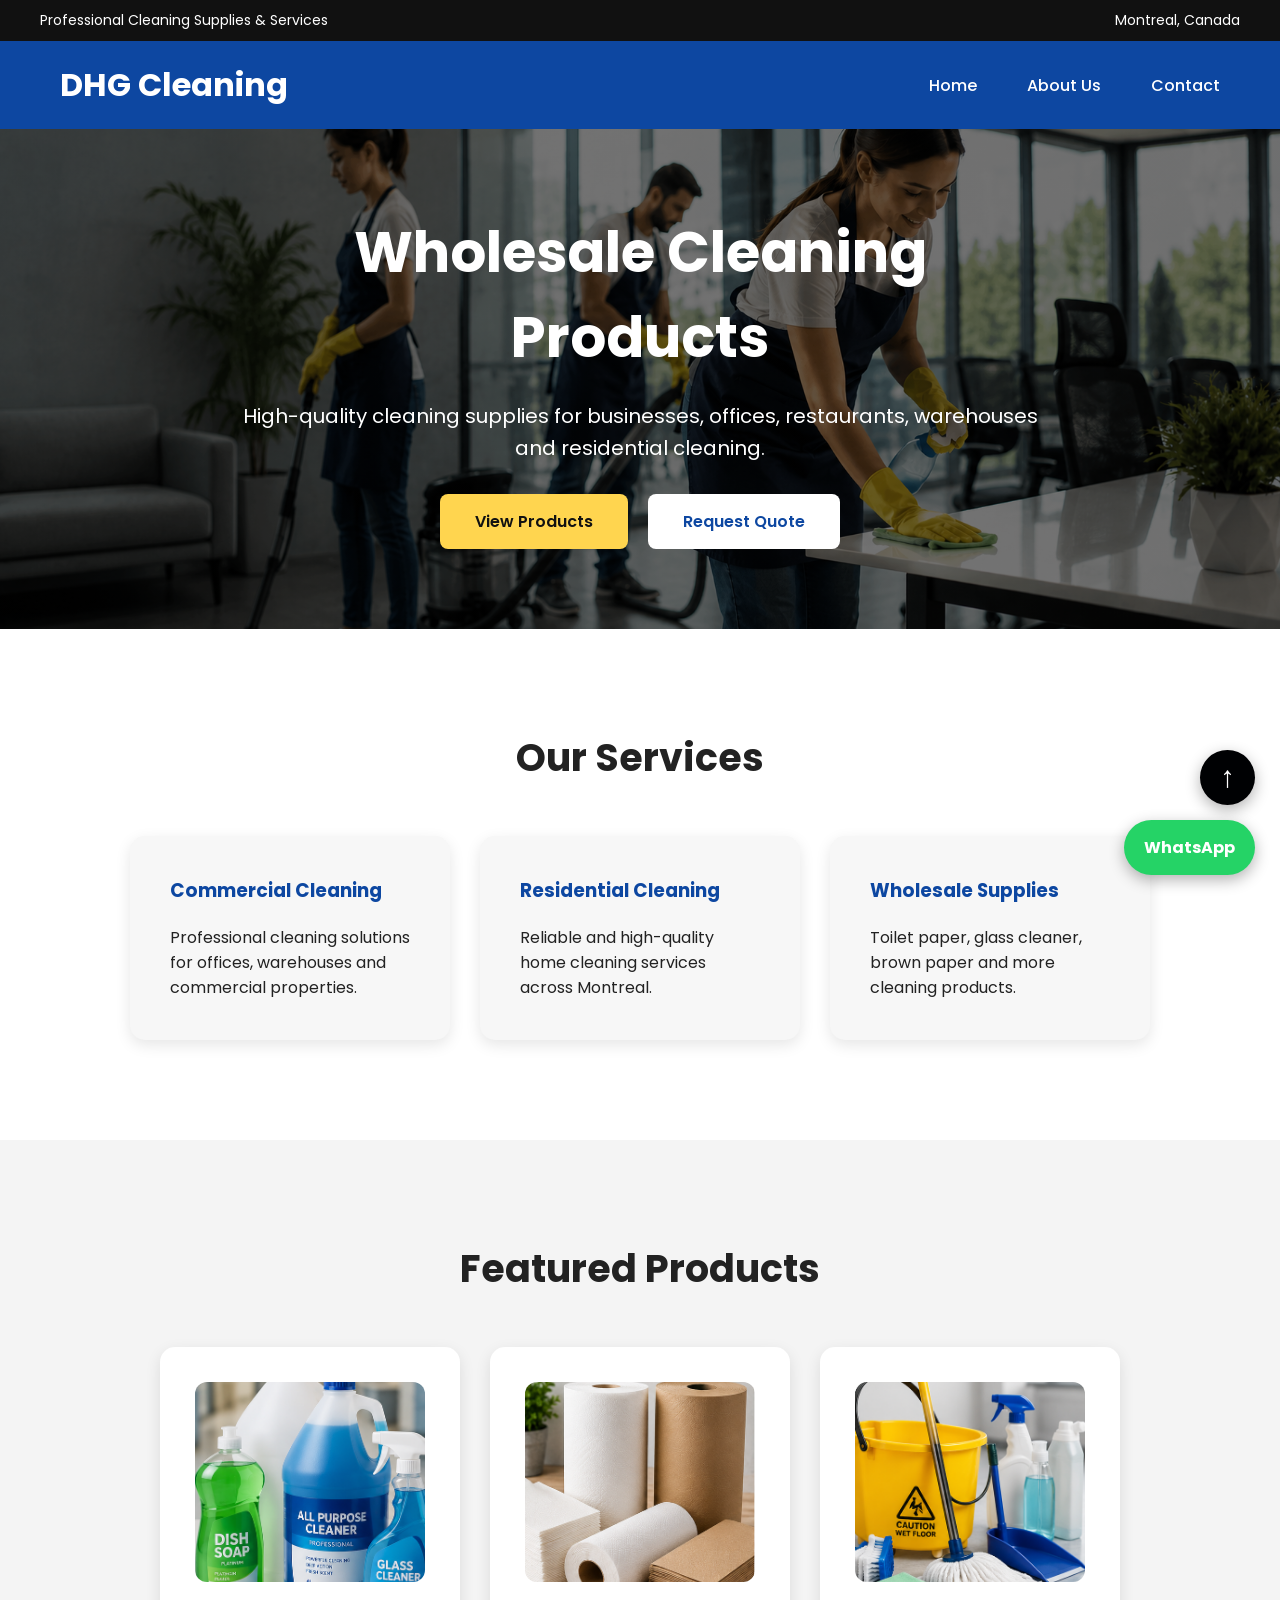
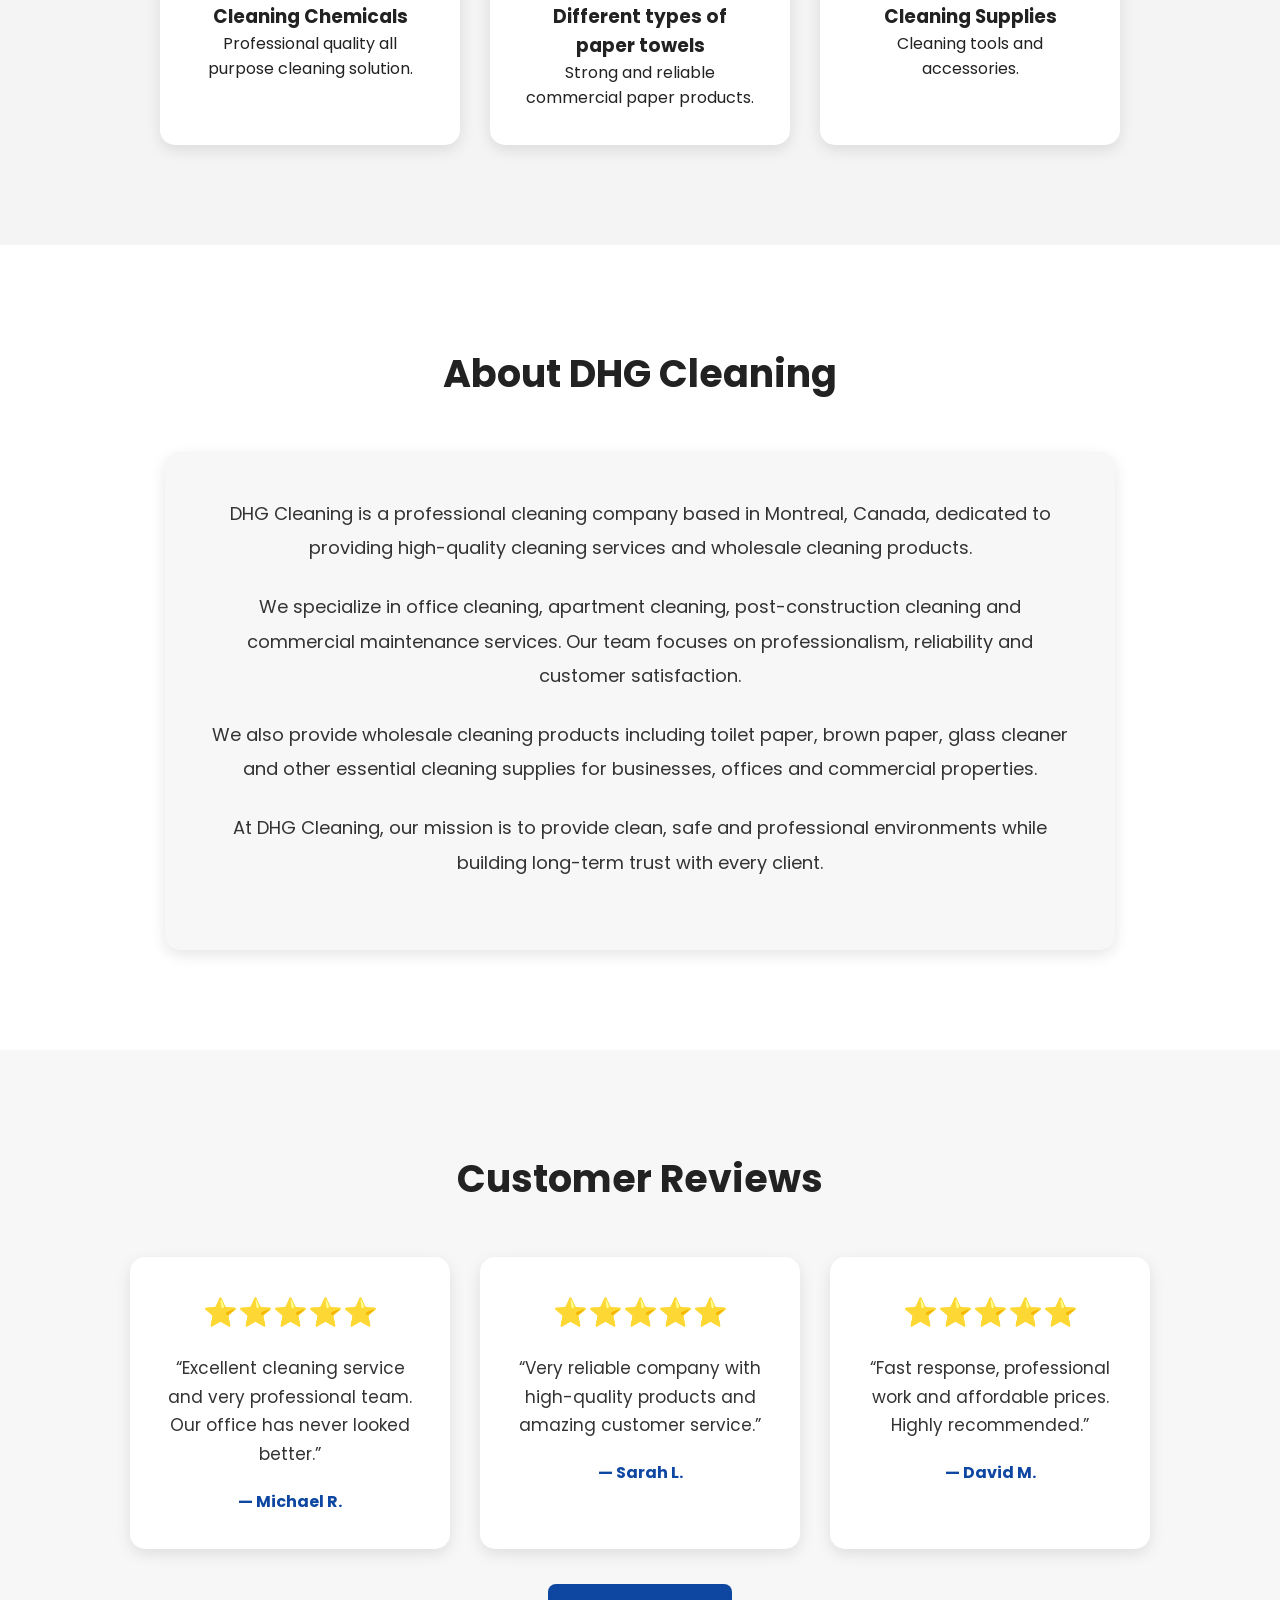
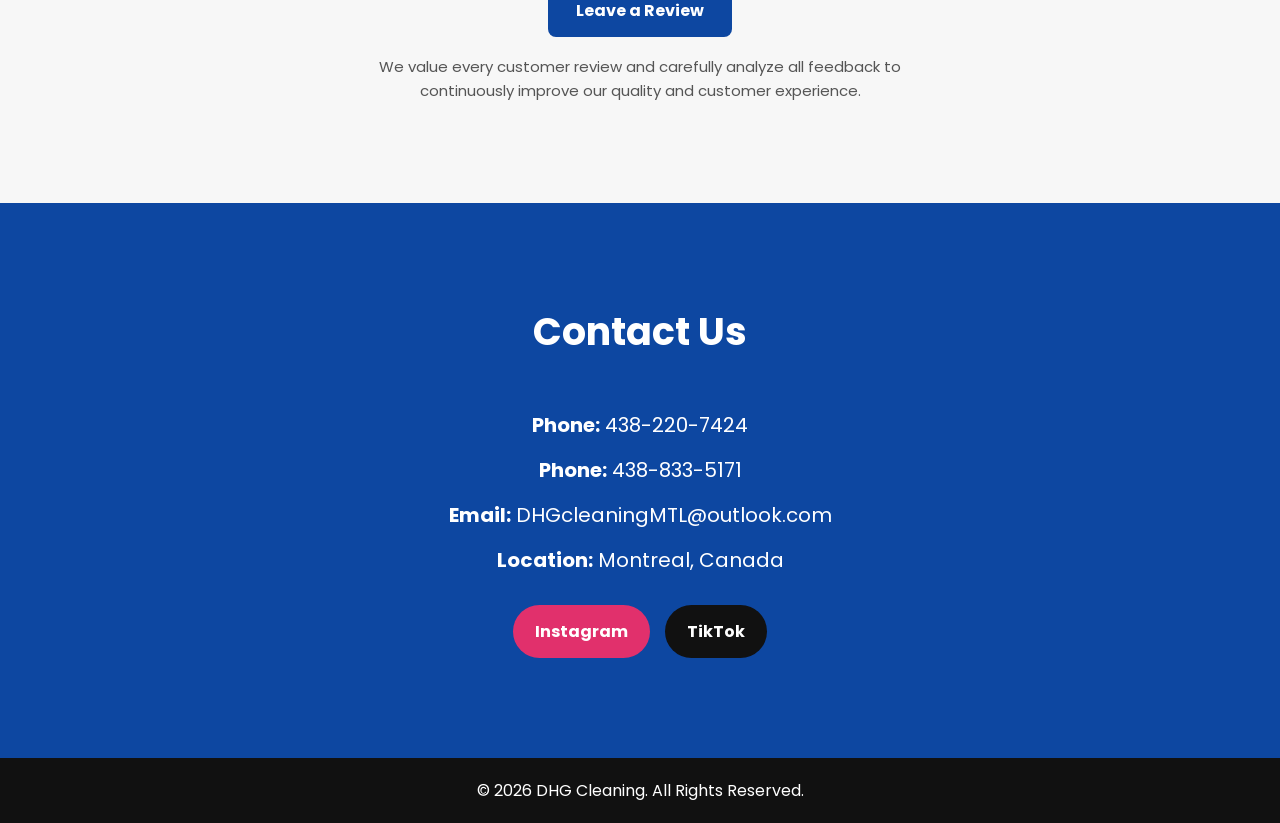
<file: index.html>
<!DOCTYPE html>
<html lang="en">
<head>
  <meta charset="UTF-8">
  <meta name="viewport" content="width=device-width, initial-scale=1.0">

  <title>DHG Cleaning</title>

  <link rel="stylesheet" href="style.css">

  <link rel="preconnect" href="https://fonts.googleapis.com">
  <link href="https://fonts.googleapis.com/css2?family=Poppins:wght@300;400;500;600;700&display=swap" rel="stylesheet">
</head>

<body id="top">

  <!-- TOP BAR -->
  <div class="top-bar">
    <span>Professional Cleaning Supplies & Services</span>
    <span>Montreal, Canada</span>
  </div>

  <!-- HEADER -->
  <header class="header">

    <div class="logo">
      <h1>DHG Cleaning</h1>
    </div>

  <nav class="navbar">
  <a href="#">Home</a>

  <a href="#about">About Us</a>
  <a href="#contact">Contact</a>
</nav>

  </header>

  <!-- HERO SECTION -->
  <section class="hero">

    <div class="hero-content">

      <h2>
        Wholesale Cleaning Products
      </h2>

      <p>
        High-quality cleaning supplies for businesses,
        offices, restaurants, warehouses and residential cleaning.
      </p>

     <div class="hero-buttons">
    <a href="#products" class="btn-primary">View Products</a>

    <a href="mailto:DHGcleaningMTL@outlook.com?subject=Request%20a%20Quote%20-%20DHG%20Cleaning&body=Hello%20DHG%20Cleaning,%0A%0AI%20would%20like%20to%20request%20a%20quote%20for:%0A%0AName:%0APhone:%0ACompany:%0AProducts/Services:%0A%0AThank%20you."
    target="_blank"
    class="btn-secondary">
        Request Quote
    </a>
</div>

</div>

  </section>

  <!-- SERVICES -->
  <section class="services">

    <h2 class="section-title">Our Services</h2>

    <div class="service-container">

      <div class="service-card">
        <h3>Commercial Cleaning</h3>
        <p>
          Professional cleaning solutions for offices,
          warehouses and commercial properties.
        </p>
      </div>

      <div class="service-card">
        <h3>Residential Cleaning</h3>
        <p>
          Reliable and high-quality home cleaning
          services across Montreal.
        </p>
      </div>

      <div class="service-card">
        <h3>Wholesale Supplies</h3>
        <p>
          Toilet paper, glass cleaner,
          brown paper and more cleaning products.
        </p>
      </div>

    </div>

  </section>

  <!-- PRODUCTS -->

<section class="products">

  <h2 class="section-title">Featured Products</h2>

  <div class="product-container">

    <div class="product-card">
      <div class="product-image">
        <img src="images/cleaning-chemicals.jpg.png" alt="Cleaning Chemicals">
      </div>
      <h3>Cleaning Chemicals</h3>
      <p>Professional quality all purpose cleaning solution.</p>
    </div>

    <div class="product-card">
      <div class="product-image">
        <img src="images/paper-towels.jpg.png" alt="Paper Towels">
      </div>
      <h3>Different types of paper towels</h3>
      <p>Strong and reliable commercial paper products.</p>
    </div>

    <div class="product-card">

  <div class="product-image">
    <img src="images/cleaning-supplies.jpg.png" alt="Cleaning Supplies">
  </div>

  <h3>Cleaning Supplies</h3>

  <p>Cleaning tools and accessories.</p>

</div>

</div>

</section>

  <!-- ABOUT US -->

<section class="about" id="about">

  <h2 class="section-title">
    About DHG Cleaning
  </h2>

  <div class="about-box">

    <p>
      DHG Cleaning is a professional cleaning company based in Montreal, Canada,
      dedicated to providing high-quality cleaning services and wholesale cleaning products.
    </p>

    <p>
      We specialize in office cleaning, apartment cleaning,
      post-construction cleaning and commercial maintenance services.
      Our team focuses on professionalism, reliability and customer satisfaction.
    </p>

    <p>
      We also provide wholesale cleaning products including toilet paper,
      brown paper, glass cleaner and other essential cleaning supplies
      for businesses, offices and commercial properties.
    </p>

    <p>
      At DHG Cleaning, our mission is to provide clean, safe and professional
      environments while building long-term trust with every client.
    </p>

  </div>

</section>

<!-- REVIEWS -->

<section class="reviews" id="reviews">

  <h2 class="section-title">
    Customer Reviews
  </h2>

  <div class="reviews-container">

    <div class="review-card">
      <h3>⭐⭐⭐⭐⭐</h3>

      <p>
        “Excellent cleaning service and very professional team.
        Our office has never looked better.”
      </p>

      <strong>
        — Michael R.
      </strong>
    </div>

    <div class="review-card">
      <h3>⭐⭐⭐⭐⭐</h3>

      <p>
        “Very reliable company with high-quality products and amazing customer service.”
      </p>

      <strong>
        — Sarah L.
      </strong>
    </div>

    <div class="review-card">
      <h3>⭐⭐⭐⭐⭐</h3>

      <p>
        “Fast response, professional work and affordable prices.
        Highly recommended.”
      </p>

      <strong>
        — David M.
      </strong>
    </div>

  </div>

 <a href="mailto:DHGcleaningMTL@outlook.com?subject=Customer%20Review%20-%20DHG%20Cleaning&body=Hello%20DHG%20Cleaning,%0A%0AI%20would%20like%20to%20leave%20a%20review:%0A%0AName:%0ARating:%0AReview:%0A%0AThank%20you."
target="_blank"
class="review-btn">
    Leave a Review
</a>

<p class="review-message">
    We value every customer review and carefully analyze all feedback to continuously improve our quality and customer experience.
</p>

</section>

  <!-- CONTACT -->
  <section class="contact" id="contact">

    <h2 class="section-title">Contact Us</h2>

    <div class="contact-box">

      <p><strong>Phone:</strong> 438-220-7424</p>

      <p><strong>Phone:</strong> 438-833-5171</p>

      <p><strong>Email:</strong> DHGcleaningMTL@outlook.com</p>

      <p><strong>Location:</strong> Montreal, Canada</p>

      <div class="social-buttons">

  <a href="https://www.instagram.com/"
  class="instagram-btn"
  target="_blank">
    Instagram
  </a>

  <a href="https://www.tiktok.com/"
  class="tiktok-btn"
  target="_blank">
    TikTok
  </a>

</div>

    </div>

  </section>

  <!-- FOOTER -->
  <footer class="footer">

    <p>
      © 2026 DHG Cleaning. All Rights Reserved.
    </p>

  </footer>

 <!-- <script src="script.js"></script> -->

 <a href="#top" class="back-to-top">
  ↑
</a>

<a href="https://wa.me/14382207424" class="whatsapp-float" target="_blank">
  WhatsApp
</a>

</body>
</html>
</file>
<file: style.css>
*{
  margin:0;
  padding:0;
  box-sizing:border-box;
}

body{
  font-family:'Poppins', sans-serif;
  background:#f4f4f4;
  color:#222;
}

/* TOP BAR */

.top-bar{
  background:#111;
  color:white;
  display:flex;
  justify-content:space-between;
  padding:10px 40px;
  font-size:14px;
}

/* HEADER */

.header{
  background:#0d47a1;
  display:flex;
  justify-content:space-between;
  align-items:center;
  padding:20px 60px;
  position:sticky;
top:0;
z-index:9999;
}

.logo h1{
  color:white;
  font-size:32px;
}
.navbar{
  display:flex;
  align-items:center;
  gap:25px;
}

.navbar a{
  color:white;
  text-decoration:none;
  margin-left:25px;
  font-weight:500;
  transition:0.3s;
}

.navbar a:hover{
  color:#ffd54f;
}

/* HERO */

.hero{
  height:500px;
  background:linear-gradient(
    rgba(0,0,0,0.55),
    rgba(0,0,0,0.55)
  ),
  url('images/background.jpg.png');
  background-size:cover;
  background-position:center;
  display:flex;
  justify-content:center;
  align-items:center;
  text-align:center;
  padding:20px;
}

.hero-content{
  max-width:800px;
}

.hero h2{
  color:white;
  font-size:56px;
  margin-bottom:20px;
}

.hero p{
  color:white;
  font-size:20px;
  margin-bottom:30px;
  line-height:1.6;
}

.hero-buttons{
  display:flex;
  justify-content:center;
  gap:20px;
}

.btn-primary,
.btn-secondary{
  padding:15px 35px;
  border-radius:8px;
  text-decoration:none;
  font-weight:600;
  transition:0.3s;
}

.btn-primary{
  background:#ffd54f;
  color:#111;
}

.btn-primary:hover{
  background:#ffca28;
}

.btn-secondary{
  background:white;
  color:#0d47a1;
}

.btn-secondary:hover{
  background:#e3e3e3;
}

/* SECTIONS */

.section-title{
  text-align:center;
  font-size:38px;
  margin-bottom:50px;
}

/* SERVICES */

.services{
  padding:100px 60px;
  background:white;
}

.service-container{
  display:flex;
  gap:30px;
  justify-content:center;
  flex-wrap:wrap;
}

.service-card{
  background:#f7f7f7;
  padding:40px;
  border-radius:15px;
  width:320px;
  box-shadow:0 5px 15px rgba(0,0,0,0.1);
  transition:0.3s;
}

.service-card:hover{
  transform:translateY(-10px);
}

.service-card h3{
  margin-bottom:20px;
  color:#0d47a1;
}

/* PRODUCTS */

.products{
  padding:100px 60px;
}

.product-container{
  display:flex;
  gap:30px;
  justify-content:center;
  flex-wrap:wrap;
}

.product-card{
  background:white;
  width:300px;
  padding:35px;
  border-radius:15px;
  text-align:center;
  box-shadow:0 5px 15px rgba(0,0,0,0.1);
}

/* CONTACT */

.contact{
  background:#0d47a1;
  color:white;
  padding:100px 20px;
  text-align:center;
}

.contact-box p{
  margin:15px 0;
  font-size:20px;
}

/* FOOTER */

.footer{
  background:#111;
  color:white;
  text-align:center;
  padding:20px;
}
.whatsapp-float{
  position:fixed;
  bottom:25px;
  right:25px;
  background:#25D366;
  color:white;
  padding:15px 20px;
  border-radius:50px;
  text-decoration:none;
  font-weight:bold;
  box-shadow:0 5px 15px rgba(0,0,0,0.3);
  z-index:1000;
}

.whatsapp-float:hover{
  background:#1ebe5d;
}

.about{
  padding:100px 20px;
  background:white;
  text-align:center;
}

.about-box{
  max-width:950px;
  margin:auto;
  background:#f7f7f7;
  padding:45px;
  border-radius:15px;
  box-shadow:0 5px 15px rgba(0,0,0,0.1);
}

.about-box p{
  font-size:18px;
  line-height:1.9;
  margin-bottom:25px;
  color:#333;
}
.product-image{
  width:100%;
  height:200px;
  margin-bottom:20px;
  border-radius:12px;
  overflow:hidden;
  background:#eaeaea;
}

.product-image img{
  width:100%;
  height:100%;
  object-fit:cover;
  display:block;
}
.reviews{
  padding:100px 20px;
  background:#f7f7f7;
  text-align:center;
}

.reviews-container{
  display:flex;
  justify-content:center;
  gap:30px;
  flex-wrap:wrap;
  margin-top:50px;
}

.review-card{
  background:white;
  padding:35px;
  border-radius:15px;
  width:320px;
  box-shadow:0 5px 15px rgba(0,0,0,0.1);
}

.review-card h3{
  font-size:28px;
  margin-bottom:20px;
}

.review-card p{
  font-size:17px;
  line-height:1.7;
  margin-bottom:20px;
  color:#333;
}

.review-card strong{
  color:#0d47a1;
}
.back-to-top{
  position:fixed;
  bottom:95px;
  right:25px;
  width:55px;
  height:55px;
  background:#000103;
  color:white;
  border-radius:50%;
  display:flex;
  align-items:center;
  justify-content:center;
  text-decoration:none;
  font-size:30px;
  font-weight:bold;
  box-shadow:0 5px 15px rgba(0,0,0,0.3);
  z-index:1000;
  transition:0.3s;
}

.back-to-top:hover{
  background:#000203;
  transform:translateY(-5px);
}
.social-buttons{
  margin-top:30px;
  display:flex;
  justify-content:center;
  gap:15px;
  flex-wrap:wrap;
}

/* INSTAGRAM */

.instagram-btn{
  background:#e1306c;
  color:white;
  padding:14px 22px;
  border-radius:50px;
  text-decoration:none;
  font-weight:700;
  transition:0.3s;
}

.instagram-btn:hover{
  background:#c8235c;
  transform:translateY(-5px);
}

/* TIKTOK */

.tiktok-btn{
  background:#111;
  color:white;
  padding:14px 22px;
  border-radius:50px;
  text-decoration:none;
  font-weight:700;
  transition:0.3s;
}

.tiktok-btn:hover{
  background:#333;
  transform:translateY(-5px);
}
@media (max-width: 768px){

  .header{
    position:relative;
  

}
  body{
    overflow-x:hidden;
  }

  .top-bar{
    flex-direction:column;
    text-align:center;
    gap:5px;
    padding:10px;
  }

  .header{
    flex-direction:column;
    padding:15px;
    gap:10px;
  }

  .logo h1{
    font-size:24px;
    text-align:center;
}

  .navbar{
    display:flex;
    flex-wrap:wrap;
    justify-content:center;
    gap:15px;
}

  .navbar a{
    margin-left:0;
    font-size:16px;
  }

  .dropdown-content{
    position:static;
    margin-top:10px;
  }

  .hero{
    height:auto;
    min-height:520px;
    padding:70px 20px;
  }

  .hero h2{
    font-size:42px;
  }

  .hero p{
    font-size:18px;
  }

  .hero-buttons{
    flex-direction:column;
    align-items:center;
  }

  .btn-primary,
  .btn-secondary{
    width:220px;
    text-align:center;
  }

  .service-container,
  .product-container,
  .reviews-container{
    flex-direction:column;
    align-items:center;
  }

  .service-card,
  .product-card,
  .review-card{
    width:90%;
  }

  .contact-box p{
    font-size:18px;
  }
}
.review-btn {
    display: inline-block;
    margin-top: 35px;
    background: #0d47a1;
    color: white;
    padding: 14px 28px;
    border-radius: 8px;
    text-decoration: none;
    font-weight: 700;
    transition: 0.3s;
}

.review-btn:hover {
    background: #08306b;
    transform: translateY(-2px);
}

.review-message {
    margin-top: 18px;
    font-size: 15px;
    color: #555;
    max-width: 600px;
    margin-left: auto;
    margin-right: auto;
    line-height: 1.6;
}
</file>
